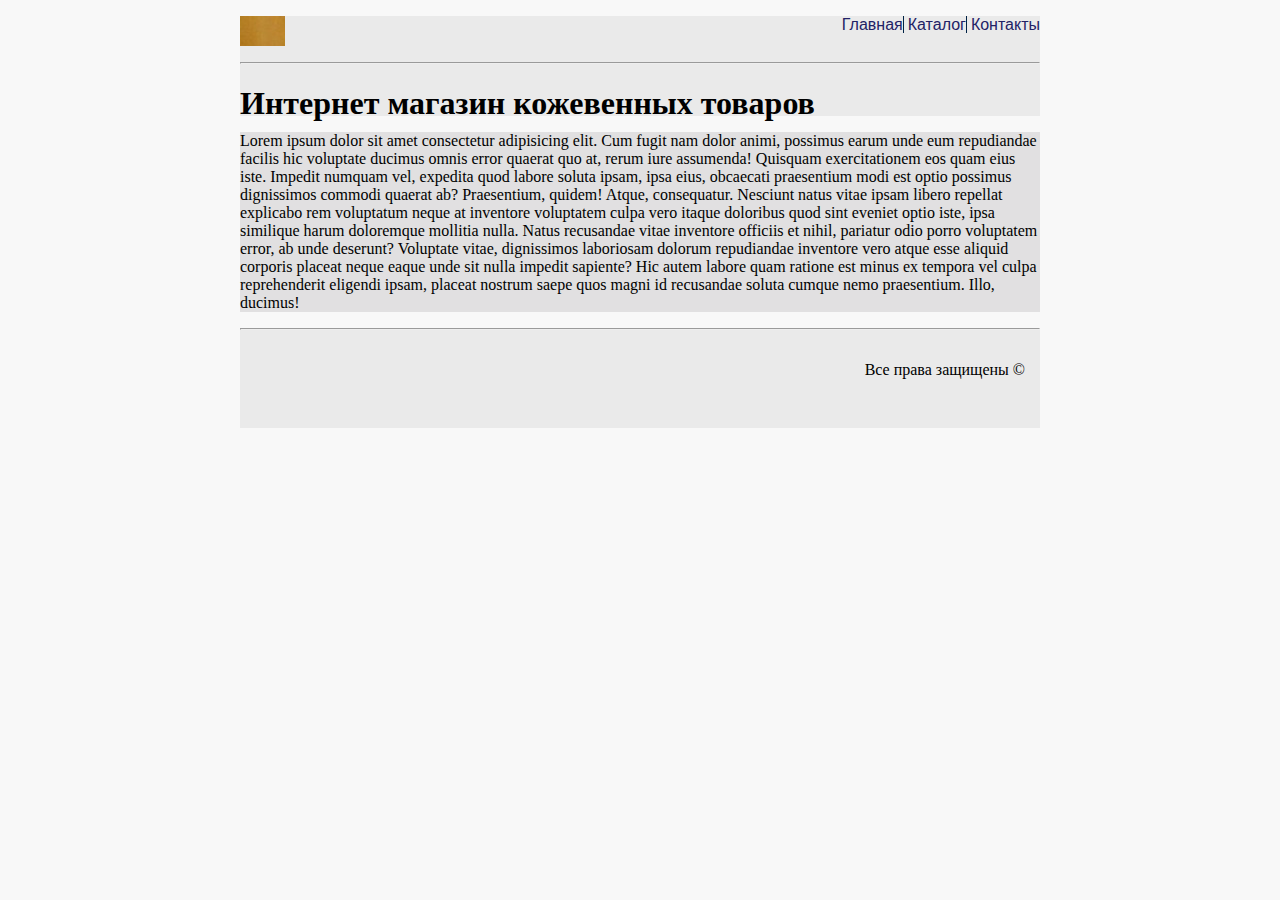
<file: index.html>
<!DOCTYPE html>
<html lang="ru">

<head>
    <meta charset="UTF-8">
    <link rel="stylesheet" href="styles/style.css">
    <title>Главная</title>
</head>

<body>
    <div class="container">
        <div class="header">
            <div class="logo"></div>
            <ul class="menu">
                <li><a href="index.html">Главная</a></li>
                <li><a href="catalog.html">Каталог</a></li>
                <li><a href="contacts.html">Контакты</a></li>
            </ul>
            <div>
                <hr>
                <h1>Интернет магазин кожевенных товаров</h1>
            </div>
        </div>
        <div class="content">
            <p>Lorem ipsum dolor sit amet consectetur adipisicing elit. Cum fugit nam dolor animi, possimus earum unde
                eum
                repudiandae facilis hic voluptate ducimus omnis error quaerat quo at, rerum iure assumenda! Quisquam
                exercitationem eos quam eius iste. Impedit numquam vel, expedita quod labore soluta ipsam, ipsa eius,
                obcaecati
                praesentium modi est optio possimus dignissimos commodi quaerat ab? Praesentium, quidem! Atque,
                consequatur.
                Nesciunt natus vitae ipsam libero repellat explicabo rem voluptatum neque at inventore voluptatem culpa
                vero
                itaque doloribus quod sint eveniet optio iste, ipsa similique harum doloremque mollitia nulla. Natus
                recusandae
                vitae inventore officiis et nihil, pariatur odio porro voluptatem error, ab unde deserunt? Voluptate
                vitae,
                dignissimos laboriosam dolorum repudiandae inventore vero atque esse aliquid corporis placeat neque
                eaque
                unde
                sit nulla impedit sapiente? Hic autem labore quam ratione est minus ex tempora vel culpa reprehenderit
                eligendi
                ipsam, placeat nostrum saepe quos magni id recusandae soluta cumque nemo praesentium. Illo, ducimus!</p>
        </div>
        <div class="footer">
            <hr>
            <p>Все права защищены &copy;</p>
        </div>
    </div>
</body>

</html>
</file>
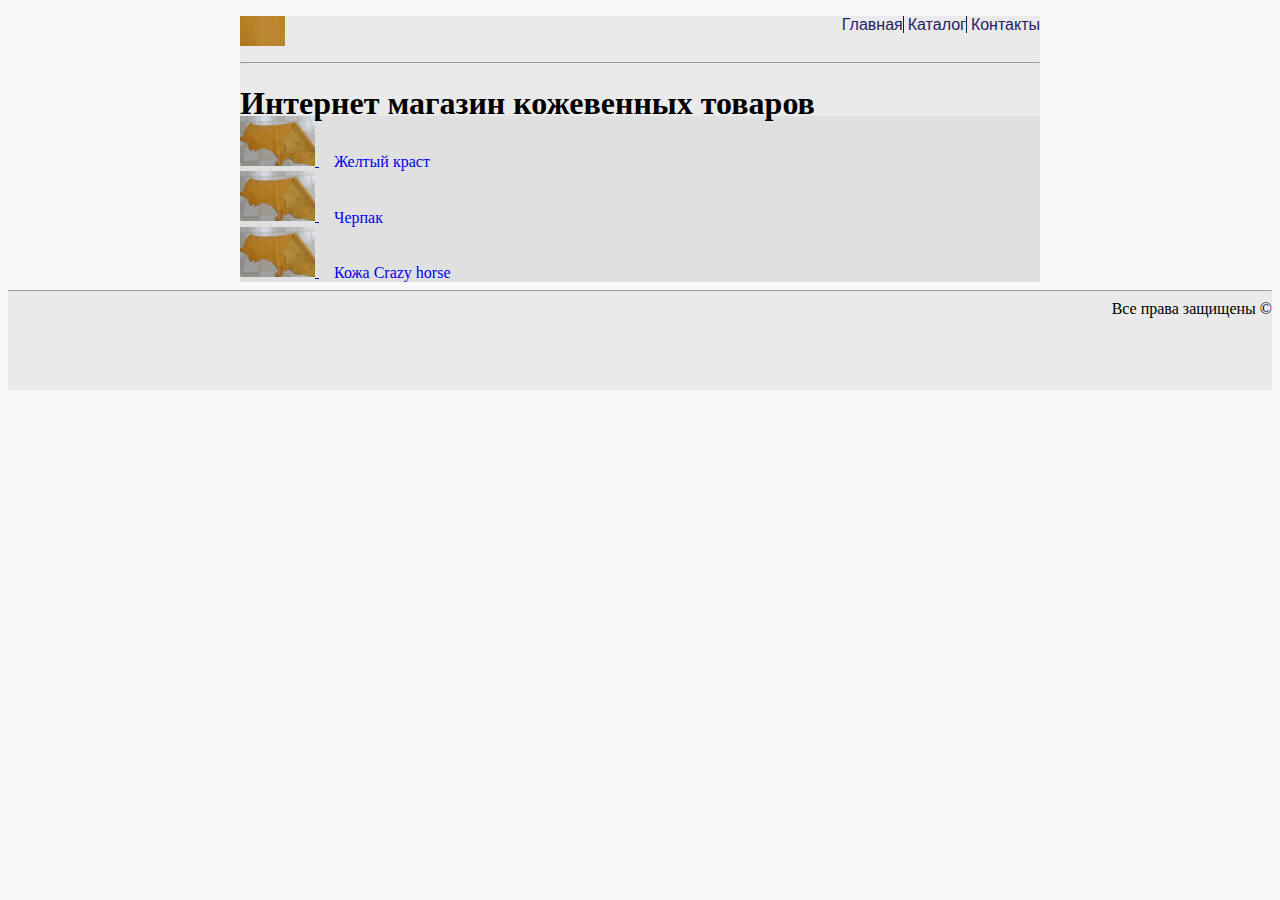
<file: catalog.html>
<!DOCTYPE html>
<html lang="en">

<head>
    <meta charset="UTF-8">
    <link rel="stylesheet" href="styles/style.css">
    <title>Каталог</title>
</head>

<body>
    <div class="container">
        <div class="header">
            <div class="logo"></div>
            <ul class="menu">
                <li><a href="index.html">Главная</a></li>
                <li><a href="catalog.html">Каталог</a></li>
                <li><a href="contacts.html">Контакты</a></li>
            </ul>
            <div>
                <hr>
                <h1>Интернет магазин кожевенных товаров</h1>
            </div>
        </div>
        <div class="content">
            <div class="art_link">
                <a href="catalog/yellow_crast.html"><img src="img/yellow_crast.jpg" alt="yellow_crast" height="50"
                        width="75">
                    <div class="art_link_name">Желтый краст</div>
                </a>
            </div>
            <div class="art_link">
                <a href="catalog/cherpack.html"><img src="img/cherpack.jpg" alt="cherpack" height="50" width="75">
                    <div class="art_link_name">Черпак</div>
                </a>
            </div>
            <div class="art_link">
                <a href="catalog/crazy_horse.html"><img src="img/crazy_horse.jpg" alt="crazy_horse" height="50"
                        width="75">
                    <div class="art_link_name">Кожа Crazy horse</div>
                </a>
            </div>
        </div>
    </div>
    <div class="footer">
        <hr>
        <footer>Все права защищены &copy;</footer>
    </div>
    </div>
</body>

</html>
</file>
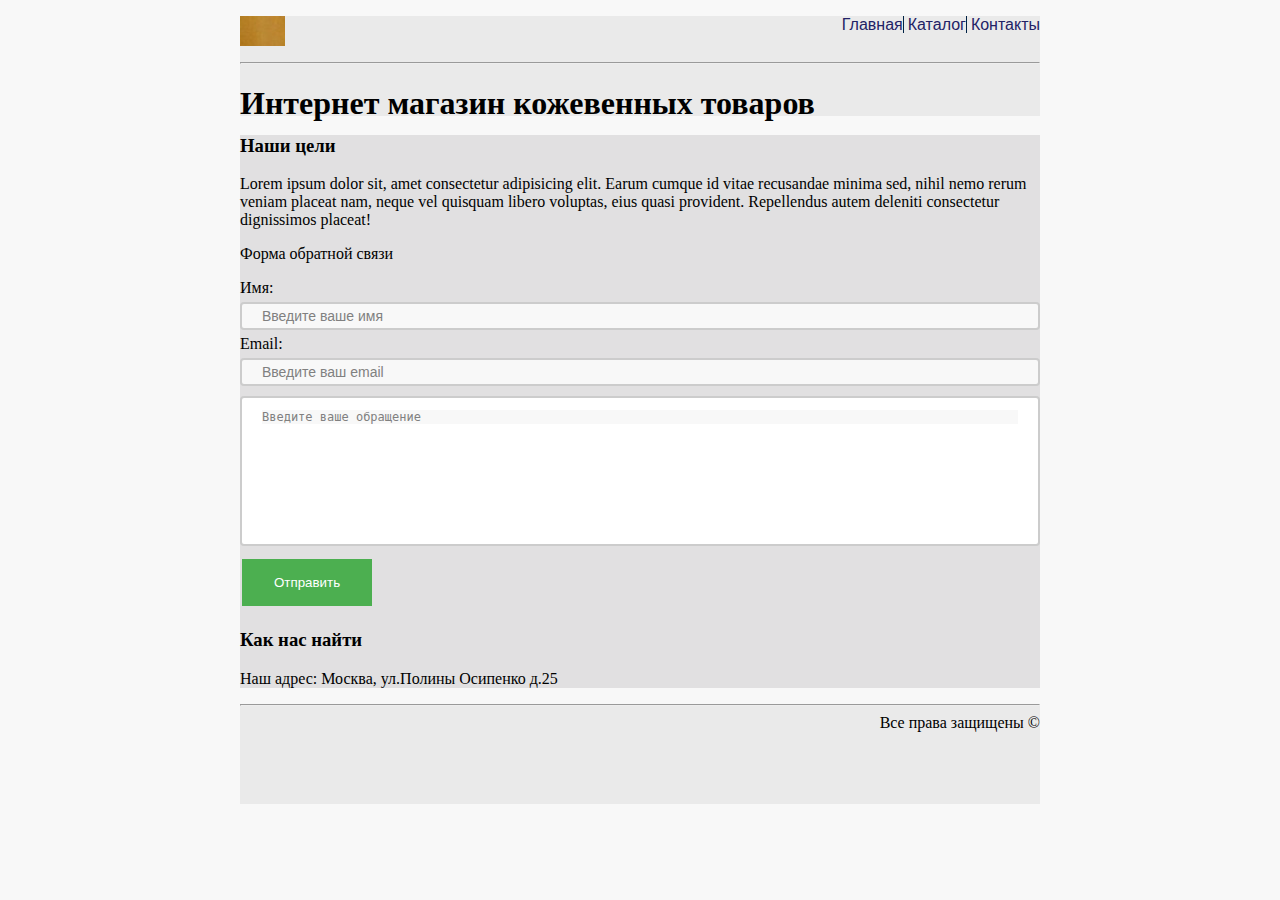
<file: contacts.html>
<!DOCTYPE html>
<html lang="en">

<head>
    <meta charset="UTF-8">
    <link rel="stylesheet" href="styles/style.css">
    <title>Контакты</title>
</head>

<body>
    <div class="container">
        <div class="header">
            <div class="logo"></div>
            <ul class="menu">
                <li><a href="index.html">Главная</a></li>
                <li><a href="catalog.html">Каталог</a></li>
                <li><a href="contacts.html">Контакты</a></li>
            </ul>
            <div>
                <hr>
                <h1>Интернет магазин кожевенных товаров</h1>
            </div>
        </div>
        <div class="content">
            <h3>Наши цели</h3>
            <p>Lorem ipsum dolor sit, amet consectetur adipisicing elit. Earum cumque id vitae recusandae minima sed,
                nihil nemo
                rerum veniam placeat nam, neque vel quisquam libero voluptas, eius quasi provident. Repellendus autem
                deleniti
                consectetur dignissimos placeat!</p>
            <p>Форма обратной связи</p>
            <form action="#" class="feedback_form">
                <label for="name_field">Имя:</label>
                <input type="text" name="name_field" placeholder="Введите ваше имя">
                <label for="email_field">Email:</label>
                <input type="email" name="email_field" placeholder="Введите ваш email">
                <textarea name="appeal_field" placeholder="Введите ваше обращение"></textarea>
                <input type="submit" value="Отправить">
            </form>
            <h3>Как нас найти</h3>
            <p>Наш адрес: Москва, ул.Полины Осипенко д.25</p>
            <script type="text/javascript" charset="utf-8" async
                src="https://api-maps.yandex.ru/services/constructor/1.0/js/?um=constructor%3A7d73ab659d2bba84a49e717b88eb9738ecbd8e6b246efbff758d93e7d993afd4&amp;width=500&amp;height=400&amp;lang=ru_RU&amp;scroll=true">
            </script>
        </div>
        <div class="footer">
            <hr>
            <footer>Все права защищены &copy;</footer>
        </div>
    </div>
</body>

</html>
</file>
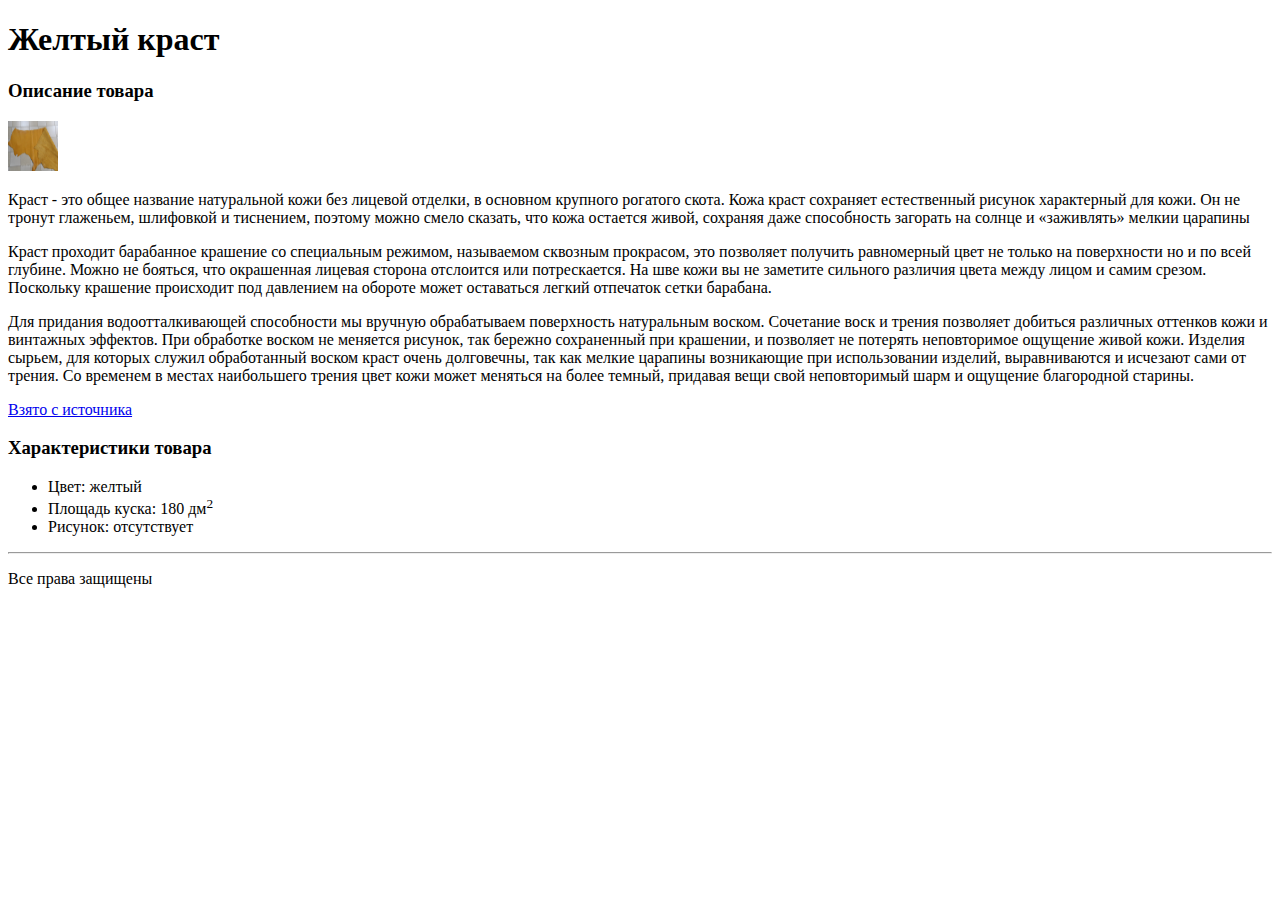
<file: first.html>
<!DOCTYPE html>
<html>

<head>
    <meta charset="UTF-8">
    <title>Желтый краст</title>
</head>

<body>
    <h1>Желтый краст</h1>
    <h3>Описание товара</h3>
    <img src="images/yellow_crast.jpg" alt="Фотография желтого краста" width="50" height="50">
    <p>Краст - это общее название натуральной кожи без лицевой отделки, в основном крупного рогатого скота. Кожа краст
        сохраняет естественный рисунок характерный для кожи. Он не тронут глаженьем, шлифовкой и тиснением, поэтому
        можно смело сказать, что кожа остается живой, сохраняя даже способность загорать на солнце и «заживлять» мелкии
        царапины</p>
    <p>Краcт проходит барабанное крашение со специальным режимом, называемом сквозным прокрасом, это позволяет получить
        равномерный цвет не только на поверхности но и по всей глубине. Можно не бояться, что окрашенная лицевая сторона
        отслоится или потрескается. На шве кожи вы не заметите сильного различия цвета между лицом и самим срезом.
        Поскольку крашение происходит под давлением на обороте может оставаться легкий отпечаток сетки барабана.</p>
    <p>Для придания водоотталкивающей способности мы вручную обрабатываем поверхность натуральным воском. Сочетание воск
        и трения позволяет добиться различных оттенков кожи и винтажных эффектов. При обработке воском не меняется
        рисунок, так бережно сохраненный при крашении, и позволяет не потерять неповторимое ощущение живой кожи. Изделия
        сырьем, для которых служил обработанный воском краст очень долговечны, так как мелкие царапины возникающие при
        использовании изделий, выравниваются и исчезают сами от трения. Со временем в местах наибольшего трения цвет
        кожи может меняться на более темный, придавая вещи свой неповторимый шарм и ощущение благородной старины.</p>
    <p><a href="https://www.livemaster.ru/topic/2210163-chto-takoe-kozha-krast">Взято с источника</a></p>
    <h3>Характеристики товара</h3>
    <ul>
        <li>Цвет: желтый</li>
        <li>Площадь куска: 180 дм<sup>2</sup></li>
        <li>Рисунок: отсутствует</li>
    </ul>
    <hr>
    <p>Все права защищены</p>
</body>

</html>
</file>
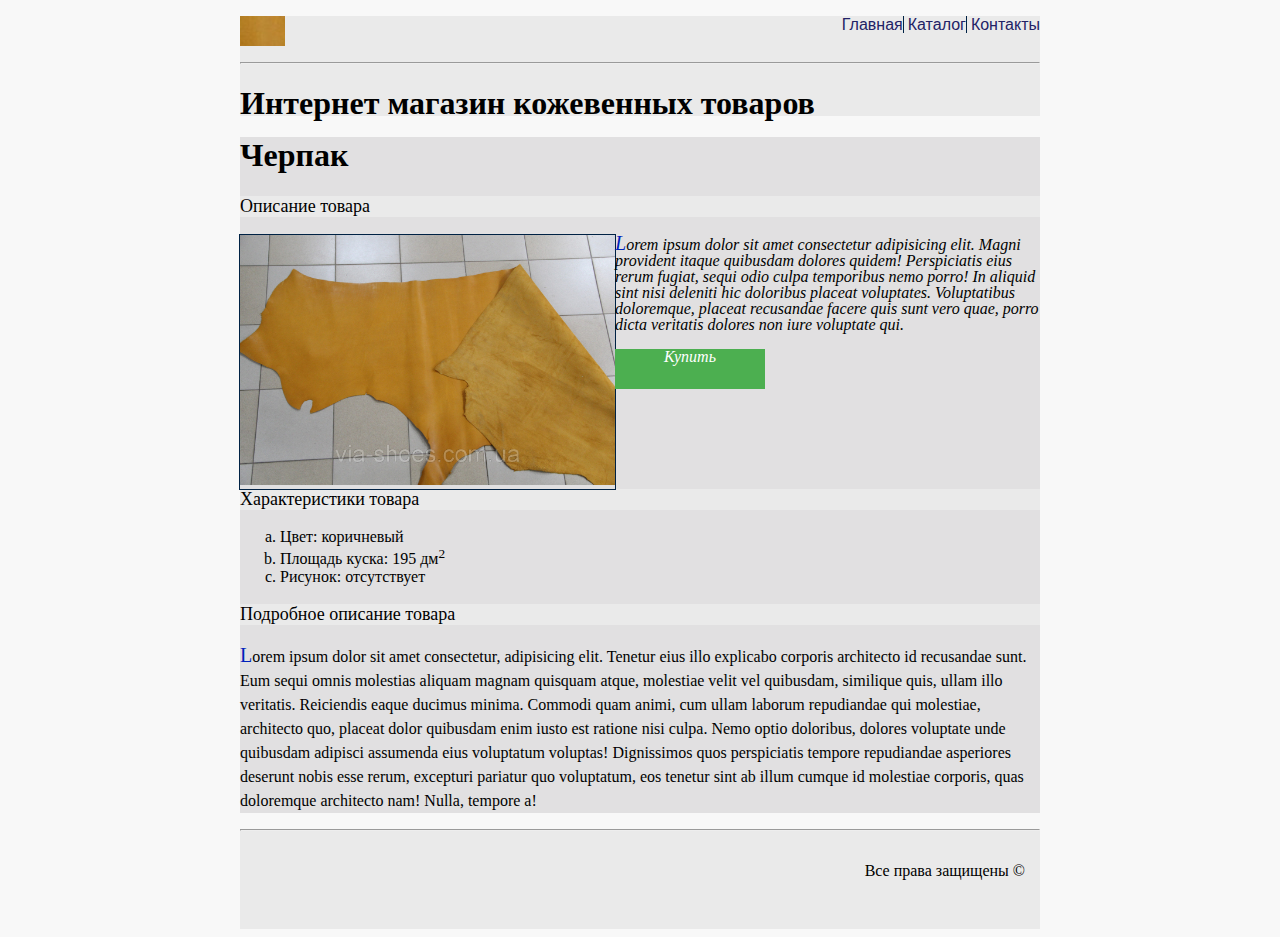
<file: catalog/cherpack.html>
<!DOCTYPE html>
<html>

<head>
    <meta charset="UTF-8">
    <link rel="stylesheet" href="../styles/style.css">
    <title>Черпак</title>
</head>

<body>
    <div class="container">
        <div class="header">
            <div class="logo"></div>
            <ul class="menu">
                <li><a href="../index.html">Главная</a></li>
                <li><a href="../catalog.html">Каталог</a></li>
                <li><a href="../contacts.html">Контакты</a></li>
            </ul>
            <div>
                <hr>
                <h1>Интернет магазин кожевенных товаров</h1>
            </div>
        </div>
        <div class="content">
            <div class="art_content">
                <h1>Черпак</h1>
                <h3 class="art_header_desc">Описание товара</h3>
                <div class="art_image">
                    <a href="../img/cherpack.jpg" target="_blank">
                        <img src="../img/cherpack.jpg" alt="Черпак" width="375" height="250"></a>
                </div>
                <div class="short_art_desc">
                    <p>lorem ipsum dolor sit amet consectetur adipisicing elit. Magni provident itaque
                        quibusdam dolores quidem!
                        Perspiciatis eius rerum fugiat, sequi odio culpa temporibus nemo porro! In aliquid sint nisi
                        deleniti
                        hic
                        doloribus placeat voluptates. Voluptatibus doloremque, placeat recusandae facere quis sunt vero
                        quae,
                        porro
                        dicta veritatis dolores non iure voluptate qui.</p>
                        <div class="button_buy">Купить</div>
                </div>
                <div class="art_other_part">
                    <h3 class="art_header_desc">Характеристики товара</h3>
                    <ul class="charachter_art">
                        <li>Цвет: коричневый</li>
                        <li>Площадь куска: 195 дм<sup>2</sup></li>
                        <li>Рисунок: отсутствует</li>
                    </ul>
                    <h3 class="art_header_desc">Подробное описание товара</h3>
                    <p class="full_art_desc">Lorem ipsum dolor sit amet consectetur, adipisicing elit. Tenetur eius illo
                        explicabo
                        corporis architecto id
                        recusandae sunt. Eum sequi omnis molestias aliquam magnam quisquam atque, molestiae velit vel
                        quibusdam,
                        similique quis, ullam illo veritatis. Reiciendis eaque ducimus minima. Commodi quam animi, cum
                        ullam
                        laborum
                        repudiandae qui molestiae, architecto quo, placeat dolor quibusdam enim iusto est ratione nisi
                        culpa.
                        Nemo
                        optio
                        doloribus, dolores voluptate unde quibusdam adipisci assumenda eius voluptatum voluptas!
                        Dignissimos
                        quos
                        perspiciatis tempore repudiandae asperiores deserunt nobis esse rerum, excepturi pariatur quo
                        voluptatum,
                        eos
                        tenetur sint ab illum cumque id molestiae corporis, quas doloremque architecto nam! Nulla,
                        tempore
                        a!
                    </p>
                </div>
            </div>
        </div>
        <div class="footer">
            <hr>
            <p>Все права защищены &copy;</p>
        </div>
    </div>
</body>

</html>
</file>
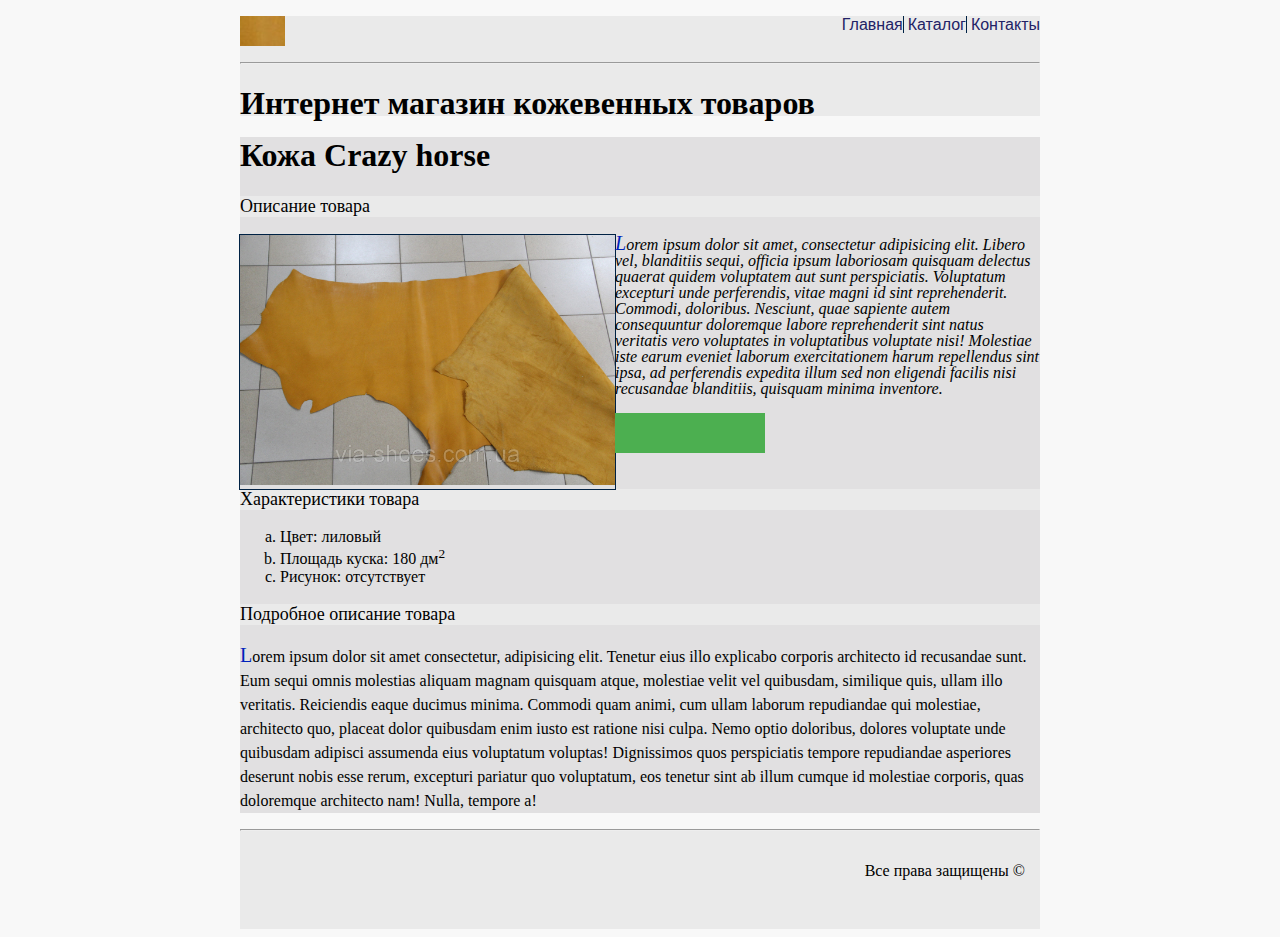
<file: catalog/crazy_horse.html>
<!DOCTYPE html>
<html>

<head>
    <meta charset="UTF-8">
    <link rel="stylesheet" href="../styles/style.css">
    <title>Crazy horse</title>
</head>

<body>
    <div class="container">
        <div class="header">
            <div class="logo"></div>
            <ul class="menu">
                <li><a href="../index.html">Главная</a></li>
                <li><a href="../catalog.html">Каталог</a></li>
                <li><a href="../contacts.html">Контакты</a></li>
            </ul>

            <div>
                <hr>
                <h1>Интернет магазин кожевенных товаров</h1>
            </div>
        </div>
        <div class="content">
            <div class="art_content">
                <h1>Кожа Crazy horse</h1>
                <h3 class="art_header_desc">Описание товара</h3>
                <div class="art_image">
                    <a href="../img/crazy_horse.jpg" target="_blank">
                        <img src="../img/crazy_horse.jpg" alt="лиловый crazy_horse" width="375" height="250"></a>
                </div>
                <div class="short_art_desc">
                    <p>Lorem ipsum dolor sit amet, consectetur adipisicing elit. Libero vel,
                        blanditiis
                        sequi, officia ipsum laboriosam
                        quisquam delectus quaerat quidem voluptatem aut sunt perspiciatis. Voluptatum excepturi unde
                        perferendis,
                        vitae
                        magni id sint reprehenderit. Commodi, doloribus. Nesciunt, quae sapiente autem consequuntur
                        doloremque
                        labore
                        reprehenderit sint natus veritatis vero voluptates in voluptatibus voluptate nisi! Molestiae
                        iste
                        earum
                        eveniet
                        laborum exercitationem harum repellendus sint ipsa, ad perferendis expedita illum sed non
                        eligendi
                        facilis
                        nisi
                        recusandae blanditiis, quisquam minima inventore.</p>
                        <div class="button_buy"></div>
                </div>
                <div class="art_other_part">
                    <h3 class="art_header_desc">Характеристики товара</h3>
                    <ul class="charachter_art">
                        <li>Цвет: лиловый</li>
                        <li>Площадь куска: 180 дм<sup>2</sup></li>
                        <li>Рисунок: отсутствует</li>
                    </ul>
                    <h3 class="art_header_desc">Подробное описание товара</h3>
                    <p class="full_art_desc">Lorem ipsum dolor sit amet consectetur, adipisicing elit. Tenetur eius illo
                        explicabo
                        corporis architecto id
                        recusandae sunt. Eum sequi omnis molestias aliquam magnam quisquam atque, molestiae velit vel
                        quibusdam,
                        similique quis, ullam illo veritatis. Reiciendis eaque ducimus minima. Commodi quam animi, cum
                        ullam
                        laborum
                        repudiandae qui molestiae, architecto quo, placeat dolor quibusdam enim iusto est ratione nisi
                        culpa.
                        Nemo
                        optio
                        doloribus, dolores voluptate unde quibusdam adipisci assumenda eius voluptatum voluptas!
                        Dignissimos
                        quos
                        perspiciatis tempore repudiandae asperiores deserunt nobis esse rerum, excepturi pariatur quo
                        voluptatum,
                        eos
                        tenetur sint ab illum cumque id molestiae corporis, quas doloremque architecto nam! Nulla,
                        tempore
                        a!
                    </p>
                </div>
            </div>
        </div>
        <div class="footer">
            <hr>
            <p>Все права защищены &copy;</p>
        </div>
    </div>
</body>

</html>
</file>
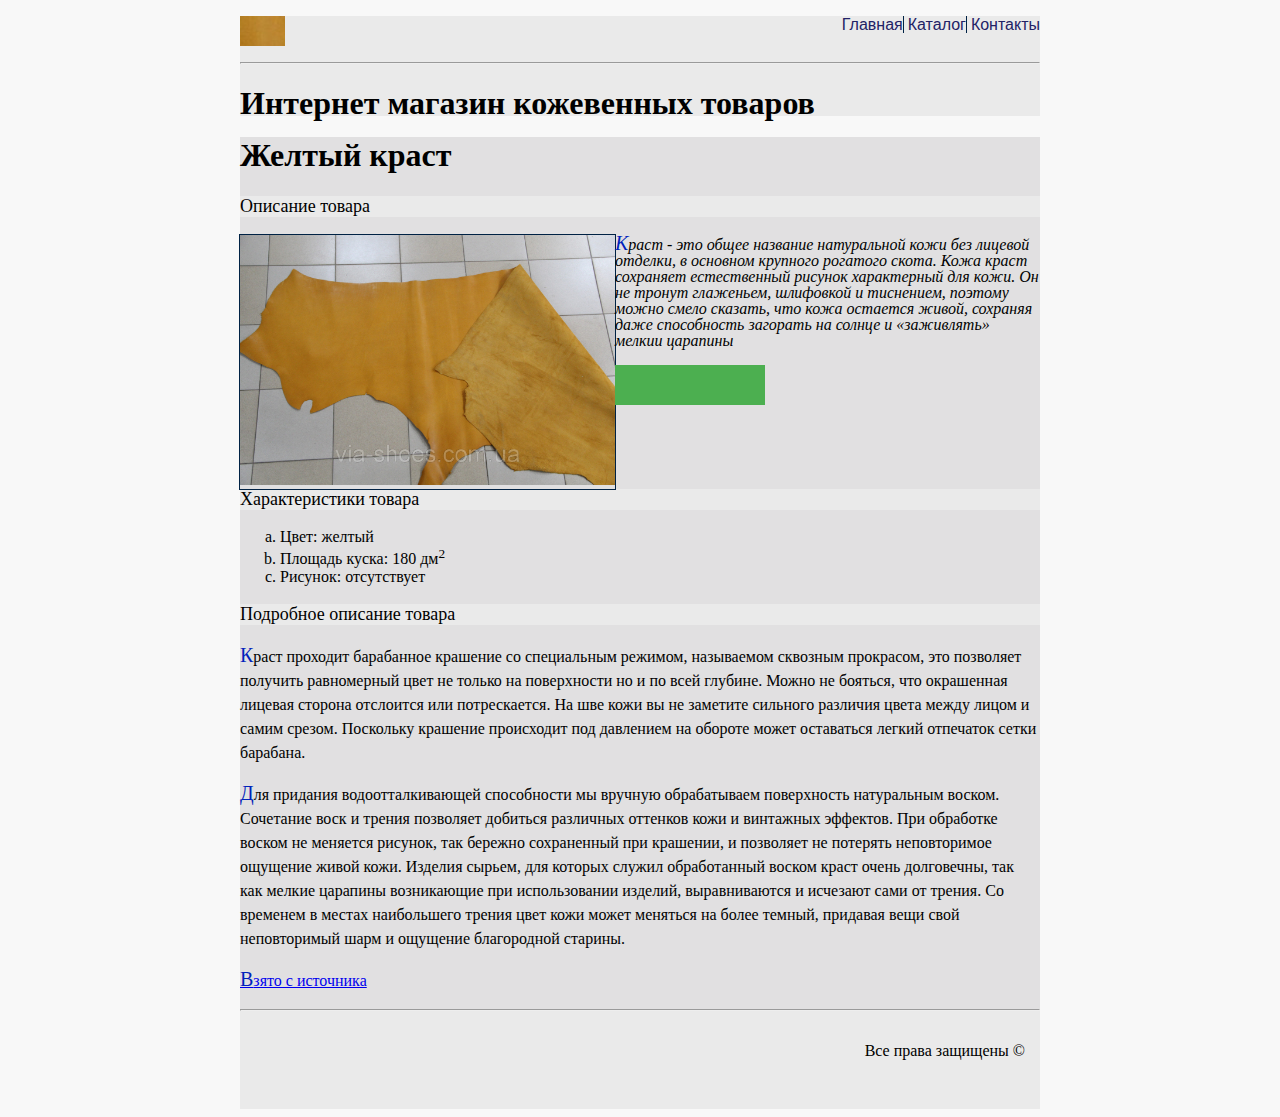
<file: catalog/yellow_crast.html>
<!DOCTYPE html>
<html>

<head>
    <meta charset="UTF-8">
    <link rel="stylesheet" href="../styles/style.css">
    <title>Желтый краст</title>
</head>

<body>
    <div class="container">
        <div class="header">
            <div class="logo"></div>
            <ul class="menu">
                <li><a href="../index.html">Главная</a></li>
                <li><a href="../catalog.html">Каталог</a></li>
                <li><a href="../contacts.html">Контакты</a></li>
            </ul>
            <div>
                <hr>
                <h1>Интернет магазин кожевенных товаров</h1>
            </div>
        </div>
        <div class="content">
            <div class="art_content">
                <h1>Желтый краст</h1>
                <h3 class="art_header_desc">Описание товара</h3>
                <div class="art_image">
                    <a href="../img/yellow_crast.jpg" target="_blank">
                        <img src="../img/yellow_crast.jpg" alt="Фотография желтого краста" width="375" height="250"></a>
                </div>
                <div class="short_art_desc">
                    <p>Краст - это общее название натуральной кожи без лицевой отделки, в основном
                        крупного
                        рогатого скота. Кожа краст
                        сохраняет естественный рисунок характерный для кожи. Он не тронут глаженьем, шлифовкой и
                        тиснением,
                        поэтому
                        можно смело сказать, что кожа остается живой, сохраняя даже способность загорать на солнце и
                        «заживлять»
                        мелкии
                        царапины</p>
                        <div class="button_buy"></div>
                </div>
                <div class="art_other_part">
                    <h3 class="art_header_desc">Характеристики товара</h3>
                    <ul class="charachter_art">
                        <li>Цвет: желтый</li>
                        <li>Площадь куска: 180 дм<sup>2</sup></li>
                        <li>Рисунок: отсутствует</li>
                    </ul>
                    <h3 class="art_header_desc">Подробное описание товара</h3>
                    <div class="full_art_desc">
                        <p>Краcт проходит барабанное крашение со специальным режимом, называемом сквозным прокрасом, это
                            позволяет
                            получить равномерный цвет не только на поверхности но и по всей глубине. Можно не бояться,
                            что
                            окрашенная
                            лицевая
                            сторона отслоится или потрескается. На шве кожи вы не заметите сильного различия цвета между
                            лицом и
                            самим
                            срезом.
                            Поскольку крашение происходит под давлением на обороте может оставаться легкий отпечаток
                            сетки
                            барабана.
                        </p>
                        <p>Для придания водоотталкивающей способности мы вручную обрабатываем поверхность натуральным
                            воском.
                            Сочетание
                            воск и трения позволяет добиться различных оттенков кожи и винтажных эффектов. При обработке
                            воском
                            не
                            меняется
                            рисунок, так бережно сохраненный при крашении, и позволяет не потерять неповторимое ощущение
                            живой
                            кожи.
                            Изделия сырьем, для которых служил обработанный воском краст очень долговечны, так как
                            мелкие
                            царапины
                            возникающие
                            при использовании изделий, выравниваются и исчезают сами от трения. Со временем в местах
                            наибольшего
                            трения
                            цвет
                            кожи может меняться на более темный, придавая вещи свой неповторимый шарм и ощущение
                            благородной
                            старины.
                        </p>
                        <p><a href="https://www.livemaster.ru/topic/2210163-chto-takoe-kozha-krast">Взято с
                                источника</a>
                        </p>
                    </div>
                </div>
            </div>
            <div class="footer">
                <hr>
                <p>Все права защищены &copy;</p>
            </div>
        </div>
</body>

</html>
</file>
<file: styles/style.css>
body {
    background: #f8f8f8;
}

.container {
    margin: 0 auto;
    width: 800px;
}
.content{
    clear: both;
}

.header {
    background-color: #eaeaea;
    height: 100px;
}
.header div{
    display: block;
    clear: both;
}

.art_other_part{
    clear: both;
}

.logo{
    background-image: url(../img/logo.jpg);
    width: 45px;
    height: 30px;
    display: block;
    float: left;
}

.content {
    background-color: #E1E0E1;
}

.footer {
    background-color: #eaeaea;
    height: 100px;
    text-align: right;
}
.footer p{
    padding-right: 15px;
    padding-top: 15px;
}

.menu{
    text-align: right;
    height: 30px;
}
.menu li{
    list-style-type: none;
    margin: 0;
    padding: 0;
    display: inline-block;
}

.menu li:hover{
    background-color: #484343;
}

.art_content p::first-letter {
    text-transform: uppercase;
    font-family: Georgia, 'Times New Roman', Times, serif;
    font-size: 20px;
    color: #02b;
}

footer {
    background: #eaeaea;
}

.menu li {
    display: inline;
    border-right: 1px solid #024;
    text-align: center;
}

.menu li:last-child {
    border-right: none;
}

.menu a {
    color: #226;
    font-family: sans-serif;
    text-decoration: none;
    width: 120px;
}

.menu a:hover {
    color: #FC3C00;
    font-family: sans-serif;
    text-decoration: none;
    width: 120px;
}

.art_header_desc {
    background: #eaeaea;
    font: 18px black;
    font-weight: 400;
}

.short_art_desc {
    font: 14px #707070;
    font-style: italic;
    line-height: 16px;
    display: block;
}

.full_art_desc {
    font: 16px #484343;
    font-weight: 400;
    line-height: 24px;
    text-align: left;
}

.charachter_art li {
    list-style: lower-alpha;
    font: 12px #484343;
}

.feedback_form input[type=text],
input[type=email] {
    height: 20px;
    width: 100%;
    box-sizing: border-box;
    border: 2px solid #ccc;
    border-radius: 4px;
    background-color: #f8f8f8;
    padding: 12px 20px;
    margin: 5px 0;
    color: #024;
    font-size: 14px;
}

.feedback_form input::first-letter {
    text-transform: uppercase;
}


.feedback_form textarea {
    width: 100%;
    box-sizing: border-box;
    height: 150px;
    resize: none;
    border: 2px solid #ccc;
    border-radius: 4px;
    background-color: #ffffff;
    padding: 12px 20px;
    margin: 5px 0;
    color: #024;
    font-size: 12px;
}

.feedback_form input[type=button],
input[type=submit],
input[type=reset] {
    background-color: #4CAF50;
    border: none;
    color: white;
    padding: 16px 32px;
    text-decoration: none;
    margin: 4px 2px;
    cursor: pointer;
}

.button_buy{
    background-color: #4CAF50;
    color: white;
    display: inline-block;
    width: 150px;
    height: 40px;
    text-align: center;
}

.button_buy:hover{
    background-color: #518552;
    padding: 1px;
}

.art_link_name{
    display: inline-block;
    margin-left: 15px;
    vertical-align: middle;
}


.art_image {
    outline: #024 solid 1px;
    display: block;
    width: 375px;
    float: left;
}

.art_image:hover {
    outline: none;
}

::-webkit-input-placeholder {
    color: gray;
    background-color: #f8f8f8;
}

::-moz-placeholder {
    color: gray;
    background-color: #f8f8f8;
}

/* Firefox 19+ */
:-moz-placeholder {
    color: gray;
    background-color: #f8f8f8;
}

/* Firefox 18- */
:-ms-input-placeholder {
    color: gray;
    background-color: #f8f8f8;
}
</file>
